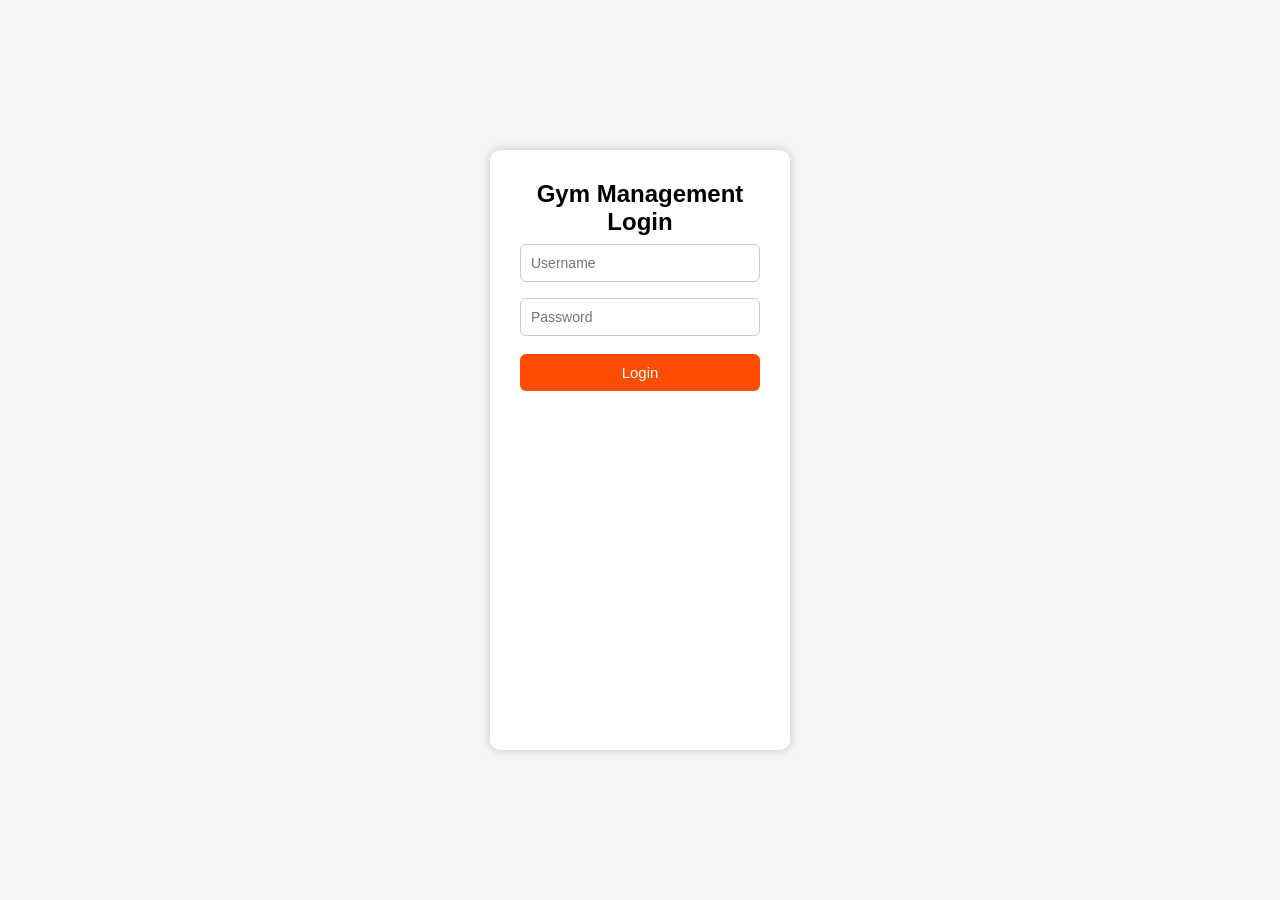
<file: index.html>
<!DOCTYPE html>
<html>
<head>
  <meta charset="UTF-8">
<title>Gym Login</title>
<link rel="stylesheet" href="style.css">
<meta name="viewport" content="width=device-width, initial-scale=1.0">
</head>

<body>

<div class="login-box">

<h2>Gym Management Login</h2>

<input id="username" placeholder="Username">
<input id="password" type="password" placeholder="Password">

<button id="loginBtn">Login</button>

</div>

<script src="app.js"></script>

<script>
document.getElementById("loginBtn").addEventListener("click",login)
</script>

</body>
</html>
</file>
<file: style.css>
/* =========================
GLOBAL RESET
========================= */

*{
margin:0;
padding:0;
box-sizing:border-box;
font-family:Arial, sans-serif;
}

body{
background:#f5f5f5;
display:flex;
min-height:100vh;
}


/* =========================
SIDEBAR
========================= */

.sidebar{
width:220px;
background:#111;
color:white;
padding:20px;
height:100vh;
}

.sidebar h2{
margin-bottom:20px;
text-align:center;
}

.sidebar button{
display:block;
width:100%;
margin:10px 0;
padding:12px;
background:#ff4d00;
border:none;
color:white;
cursor:pointer;
border-radius:6px;
font-size:15px;
transition:0.2s;
}

.sidebar button:hover{
background:#ff6a2f;
}


/* =========================
MAIN CONTENT
========================= */

.main{
flex:1;
padding:20px;
display:grid;
grid-template-columns:1fr;
gap:15px;
}

.section{
display:none;
}


/* =========================
CARDS
========================= */

.card{
background:white;
padding:20px;
border-radius:10px;
box-shadow:0 0 10px rgba(0,0,0,0.1);
font-size:18px;
text-align:center;
}


/* =========================
FORMS
========================= */

input, select{
padding:10px;
margin:6px 0;
border:1px solid #ccc;
border-radius:6px;
font-size:14px;
}

button{
background:#ff4d00;
border:none;
color:white;
padding:10px 15px;
border-radius:6px;
cursor:pointer;
font-size:15px;
}

button:hover{
background:#ff6a2f;
}


/* =========================
TABLE
========================= */

table{
width:100%;
border-collapse:collapse;
margin-top:15px;
background:white;
overflow-x:auto;
}

th, td{
border:1px solid #ddd;
padding:10px;
text-align:left;
}

th{
background:#222;
color:white;
}

/* =========================
LOGIN PAGE
========================= */

.login-box{
width:300px;
margin:150px auto;
background:white;
padding:30px;
border-radius:10px;
box-shadow:0 0 10px rgba(0,0,0,0.2);
text-align:center;
}

.login-box input{
width:100%;
margin:8px 0;
}

.login-box button{
width:100%;
margin-top:10px;
}


/* =========================
TABLE SCROLL FOR MOBILE
========================= */

.table-container{
overflow-x:auto;
}


/* =========================
FLOATING ACTION BUTTON
========================= */

.fab{
position:fixed;
bottom:20px;
right:20px;
background:#ff4d00;
color:white;
width:60px;
height:60px;
border-radius:50%;
display:flex;
align-items:center;
justify-content:center;
font-size:30px;
cursor:pointer;
box-shadow:0 4px 12px rgba(0,0,0,0.2);
}


/* =========================
MOBILE RESPONSIVE
========================= */

@media (max-width:768px){

body{
flex-direction:column;
}

/* Sidebar becomes top menu */

.sidebar{
width:100%;
height:auto;
display:flex;
flex-wrap:wrap;
justify-content:space-between;
overflow-x:auto;
}

.sidebar h2{
display:none;
}

.sidebar button{
flex:1;
min-width:120px;
margin:5px;
font-size:14px;
}

/* Main */

.main{
padding:10px;
}

/* Cards */

.card{
font-size:16px;
margin:10px 0;
}

/* Tables */

table{
font-size:14px;
}

/* Inputs */

input,select{
width:100%;
}

/* Buttons */

button{
width:100%;
margin:5px 0;
}

}
</file>
